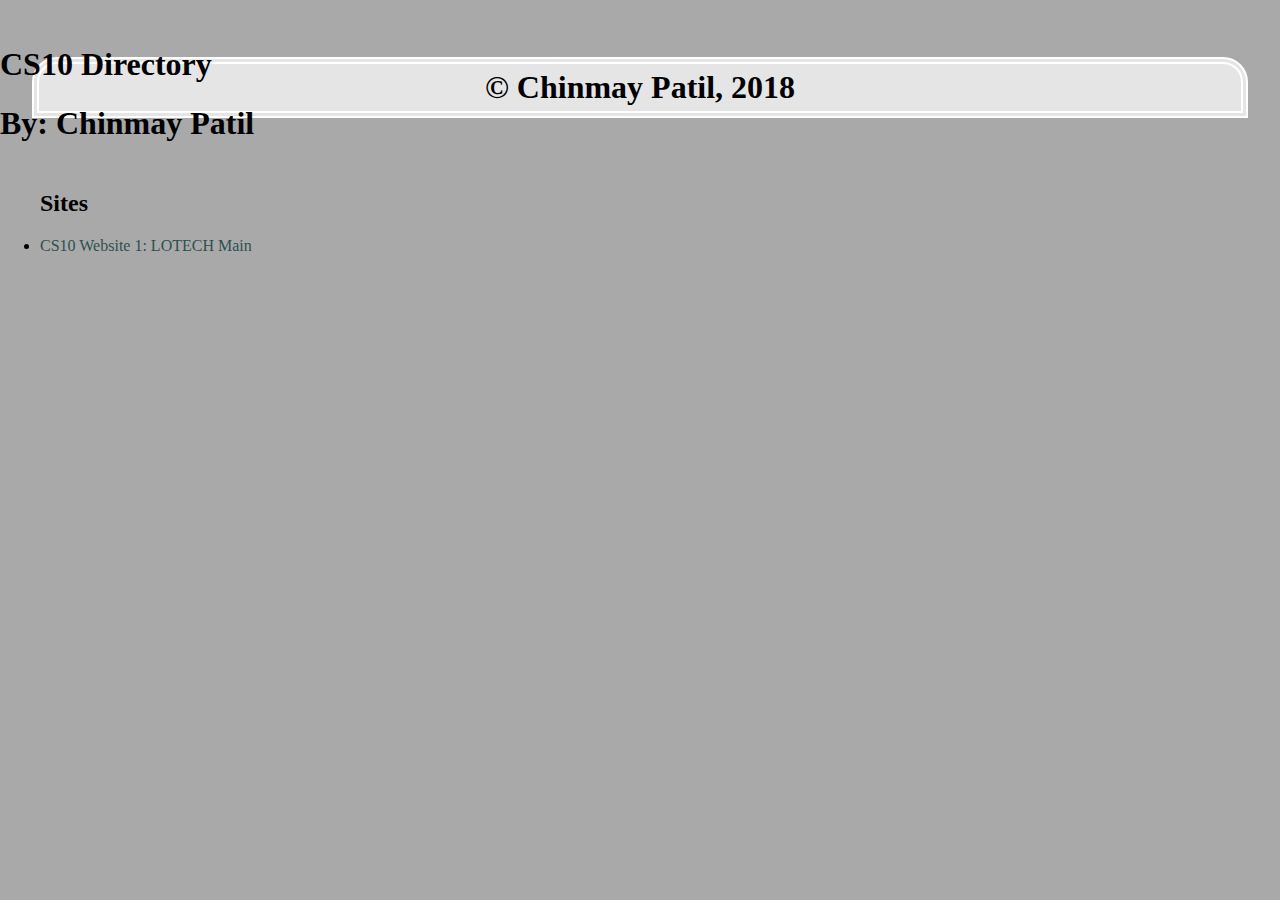
<file: index.html>
<!DOCTYPE html>
<html>
<head>
	<meta charset="utf-8">
	<!--<meta http-equiv="refresh" content="0.01">-->
	<title>CS10 Directory</title>
	<script type="text/javascript" src="live.js"></script>
	
	
	<meta property="og:locale" content="en">
	<meta property="og:type" content="article">
	<meta property="og:title" content="Diamond's Victory">
	<meta property="og:url" content="https://eso-hub.com">
	<meta property="og:description" content="Diamond's Victory is an armor set in the Elder Scrolls Online that can be obtained in Blackwood. It is part of the Blackwood DLC pack.">
	<meta property="og:site_name" content="ESO-HUB.com">
	<meta property="og:image" content="https://eso-hub.com/storage/icons/gear_breton_light_head_d.png">
	<meta property="og:image:secure_url" content="https://eso-hub.com/storage/icons/gear_breton_light_head_d.png">
	<meta name="twitter:title" content="Diamond's Victory">
	<meta name="twitter:image" content="https://eso-hub.com/storage/icons/gear_breton_light_head_d.png">
	<meta name="twitter:description" content="Diamond's Victory is an armor set in the Elder Scrolls Online that can be obtained in Blackwood. It is part of the Blackwood DLC pack.">
	
	
	
	<link rel="stylesheet" type="text/css" href="web1/css/index.css">
</head>
<body id="root" style="overflow-x: hidden;">
	<div id="header">
		<!-- Nothing Here -->
	</div>

	<div id="body">
		
		<div id="title">
			<h1>CS10 Directory</h1>
			<h1>By: Chinmay Patil</h1>
		</div>

		<div id="text">
			<ul>
				<h2><br>Sites<br></h2>
				<li><a href="web1">CS10 Website 1: LOTECH Main</a></li>
			</ul>
		</div>

	</div>


	<h1 class="txtinfo" style="margin: 2.5%">
		© Chinmay Patil, 2018
	</h1>

</body>
</html>
</file>
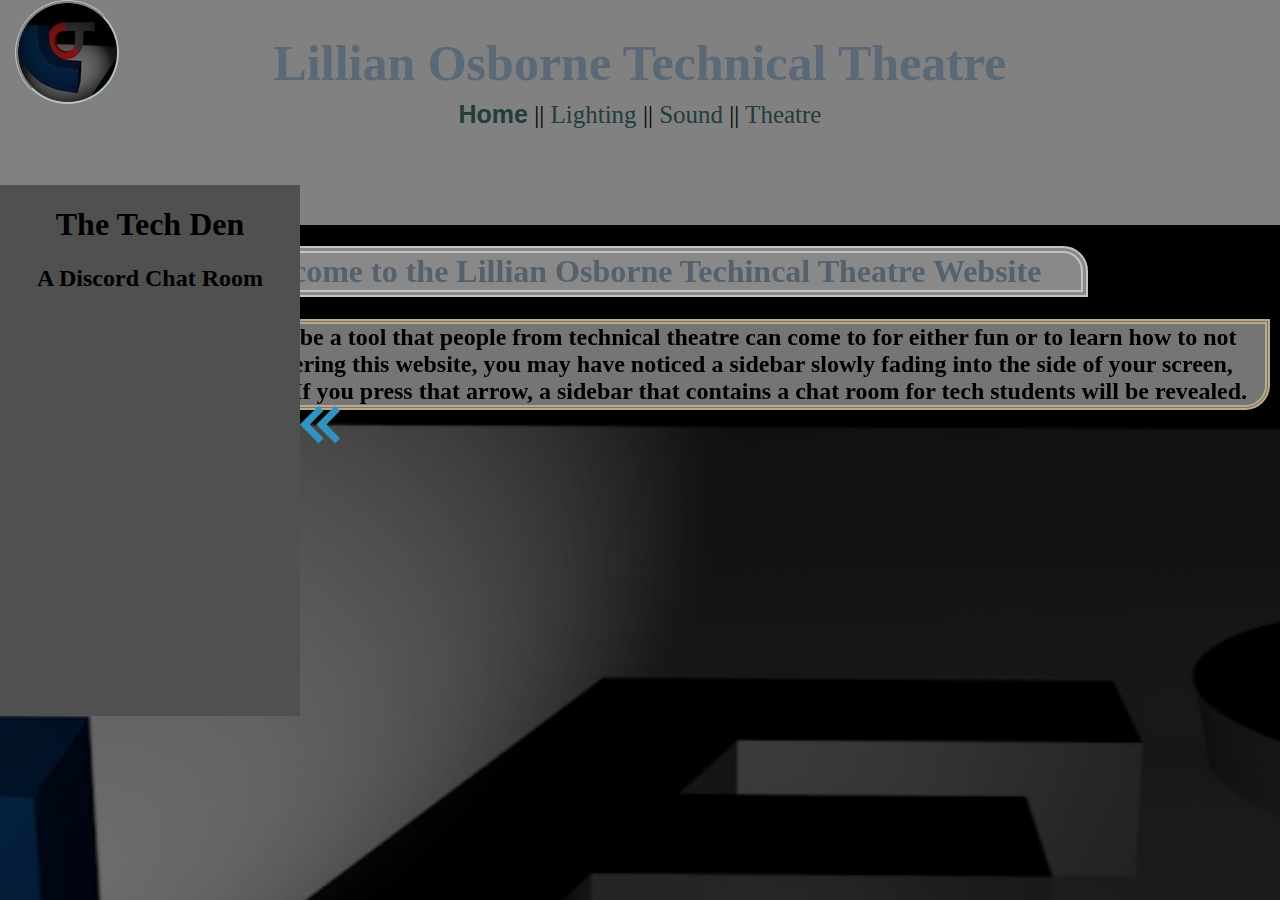
<file: web1/index.html>
<!DOCTYPE html>
<html>
	<head>
		
		<meta charset="utf-8">
		<title>CS10 Web1 : LOTech Main</title>

		<link rel="stylesheet" type="text/css" href="css/index.css">
		<link rel="stylesheet" type="text/css" href="css/indexani.css">

		<script type="text/javascript" src="js/functions/toggleden.js"></script>
		<script type="text/javascript" src="js/api/sleep.js"></script>
		<script type="text/javascript" src="js/api/jquery-1.11.3.min.js"></script>
		<script type="text/javascript" id="live"></script>

		<script type="text/javascript">
			htmledit = false;

			function tolight() {
				$('html').fadeOut(250)
				window.location = "lights"
			};

			function toSound() {
				$('html').fadeOut(250)
				window.location = "sound"
			};

			function toTheatre() {
				$('html').fadeOut(250)
				window.location = "https://osbornetheatre.com"
			};
		</script>

	</head>
	<body id="root">
		
		<div id="parallax">



			<!--
							  _   _                _           
							 | | | | ___  __ _  __| | ___ _ __ 
							 | |_| |/ _ \/ _` |/ _` |/ _ \ '__|
							 |  _  |  __/ (_| | (_| |  __/ |   
							 |_| |_|\___|\__,_|\__,_|\___|_|   
							                                   
			-->
			<div class="parallax-group" style="height: 25%">
				<div class="parallax-layer parallax-layer-base backgroundcolor" id="header">
					<div id="logo">
						<a href="#">
							<img src="media/logo.png" id="logoimg">
						</a>
					</div>

					<div id="navtitle">
						<h1 class="title">Lillian Osborne Technical Theatre</h1>
					</div>

					<nav id="headernav">
						<a href="#root"><b style="font-family: sans-serif;">Home</b></a>
						||
						<a href="#lighting">Lighting</a>
						||
						<a href="#sound">Sound</a>
						||
						<a onclick="toTheatre()">Theatre</a>
					</nav>
				</div>
			</div>
			

			
			<!-- Main Part -->
			<div class="parallax-group" style="height: 100%">
				<div class="parallax-layer parallax-layer-base" id="introtxt">
					<article>
						<h1 id="introtxttitle">Welcome to the Lillian Osborne Techincal Theatre Website</h1>
						<h2 id="introtxtinfo">This Website is meant to be a tool that people from technical theatre can come to for either fun or to learn how to not blow up stuff. While entering this website, you may have noticed a sidebar slowly fading into the side of your screen, leaving behind an arrow. If you press that arrow, a sidebar that contains a chat room for tech students will be revealed.</h2>
					</article>
				</div>

				<div class="parallax-layer parallax-layer-back" id="introback">
					<img src="media/lotech.jpg" class="backimg" style="position: absolute;">
				</div>
				
			</div>


			

			<div class="parallax-group" id="lighting" style="height: 100%">
				<div class="parallax-layer parallax-layer-fore" id='lightingtxt'>
					<article class="lightsound">
						<h1 id="lightingtxtinfo"> Click the Button below to be taken to the lighting site, where you can learn to hang lights, patch lights, operate lights, and not blow up lights.</h1>
						<a href="lights" class="transition">
							<div id="lightingtxtbutton" onmouseover="darken('lightingtxtbutton')" onmouseout="lighten('lightingtxtbutton')">
								<h2>To The Lighting Site</h2>
							</div>
						</a>
					</article>
					
				</div>
				<div class="parallax-layer parallax-layer-base" id="lightingback" style="z-index: -98">
					<img src="media/peprally.jpg" class="backimg" style='position: absolute;'>
				</div>
			</div>

			<div class="parallax-group" style="height: 100%" id="sound">
				<div class="parallax-layer parallax-layer-base" id='soundtxt'>
					<article class="lightsound">
						<h1 id="soundtxtinfo"> Click the Button below to be taken to the sound site, where you can learn to make mikes work, properly plug in sound cables, operate the sound board, and not blow up speakers.</h1>
						<a href="sound" class="transition">
							<div id="soundtxtbutton" onmouseover="darken('soundtxtbutton')" onmouseout="lighten('soundtxtbutton')">
								<h2>To The Sound Site</h2>
							</div>
						</a>
					</article>
				</div>
				<div class="parallax-layer parallax-layer-back" id="soundback" style="z-index: -99">
					<img src="media/mcbeth.jpg" class="backimg" style="position: absolute;">
				</div>
			</div>
			

			<div class="parallax-group" style="height: 15%" id="footer">
				<div class="parallax-base">
					<footer>
						<h1 class="txtinfo" style="margin-top: 17.5%">
							© Chinmay Patil, Lillian Osborne Technical Theatre, 2018
						</h1>
					</footer>
				</div>
			</div>



		</div>


		<div id="sidebar">
			<div id="techden" style="animation-name: hide; animation-duration: 3s;">

				<h1>The Tech Den</h1>
				<h2>A Discord Chat Room</h2>

				<iframe src="https://titanembeds.com/embed/453048311323164673" height="400" width="300" frameborder="0">
					
				</iframe>

				<img src="media/arrow.png" id="imgden" onclick="showDen()"
					style="animation-name: hideimg; animation-duration: 3s;">
			</div>
		</div>

	</body>

	<script type="text/javascript">
		function darken(element) {
			document.getElementById(element).setAttribute('style', 'animation-name: darken;')
		}

		function lighten(element) {
			document.getElementById(element).setAttribute('style', 'animation-name: lighten;')
		}


		if (htmledit === true) {
			document.getElementById('live').setAttribute('src', 'js/api/live.js')
			document.getElementById('sidebar').remove()
		}

		// if user is on a phone, tell them its not meant to be used on a phone (easier to do then media queries)
		var isMobile = /iPhone|iPod|Android/i.test(navigator.userAgent);
		if (isMobile) {
		  console.log("mobile")
		  alert("This website is not made to be used on a phone.")
		}


		
		$(document).on('click', 'a[href^="#"]', function (event) {
			event.preventDefault();

			$('html, #parallax').animate({
				scrollTop: $($.attr(this, 'href')).offset().top
			}, 1000);
		})

	</script>

	<script type="text/javascript">
		$(document).ready(function() {
		    $("body").css("display", "none");
		 	$("body").css("background-color", "black")
		    $("body").fadeIn(1000);
		    $("a.transition").click(function(event){
		        event.preventDefault();
		        $("body").css("background-color", "black")
		        linkLocation = this.href;
		        $("body").fadeOut(500, redirectPage);      
		    });
		         
		    function redirectPage() {
		        window.location = linkLocation;
		    }

		    setTimeout(function() {
			    $("body").css("background-color", "darkgray")
			}, (1000));
		});
	</script>


</html>
</file>
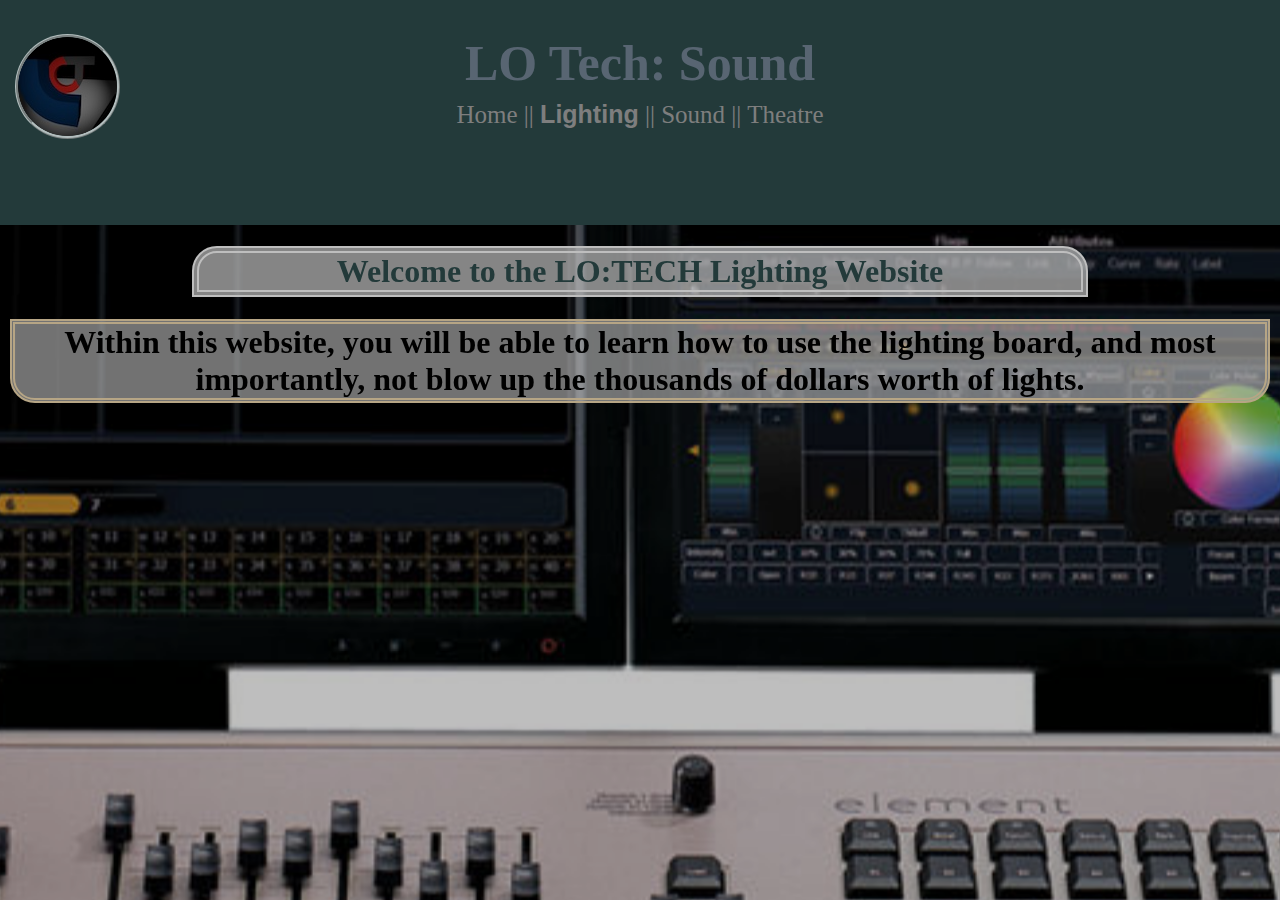
<file: web1/lights/index.html>
<!DOCTYPE html>
<html>
	<head>
		
		<meta charset="utf-8">
		<title>CS10 Web1 : LOTech Sound</title>

		<link rel="stylesheet" type="text/css" href="../css/lightsound.css">
		<link rel="stylesheet" type="text/css" href="../css/indexani.css">

		<script type="text/javascript" src="../js/functions/toggleden.js"></script>
		<script type="text/javascript" src="../js/api/sleep.js"></script>
		<script type="text/javascript" src="../js/api/jquery-1.11.3.min.js"></script>
		<script type="text/javascript" id="live"></script>

		<script type="text/javascript">
			htmledit = false;

			function tolight() {

			};

			function toHome() {
				$('html').fadeOut(250)
				sleep(250)
				window.location = "../"
			};


			function toTheatre() {
				$('html').fadeOut(250)
				window.location = "https://osbornetheatre.com"
			};
		</script>

	</head>
	<body id="root" style="background-color: darkslategray">
		
		<div id="parallax">



			<!--
							  _   _                _           
							 | | | | ___  __ _  __| | ___ _ __ 
							 | |_| |/ _ \/ _` |/ _` |/ _ \ '__|
							 |  _  |  __/ (_| | (_| |  __/ |   
							 |_| |_|\___|\__,_|\__,_|\___|_|   
							                                   
			-->
			<div class="parallax-group" style="height: 25%">
				<div class="parallax-base backgroundcolor" id="header" style="background-color: darkslategray">
					<header>
						<div id="logo">
							<a href="../" class="transition">
								<img src="../media/logo.png" id="logoimg">
							</a>
						</div>

						<div id="navtitle">
							<h1 class="title">LO Tech: Sound</h1>
						</div>

						<nav id="headernav">
							<a href="../" class="transition">Home</a>
							||
							<a href="#root"><b style="font-family: sans-serif;">Lighting</b></a>
							||
							<a href="../sound" class="transition">Sound</a>
							||
							<a onclick="toTheatre()">Theatre</a>
						</nav>
					</header>
				</div>
			</div>
			

			
			<!-- Main Part -->				
				<!-- Introduction to the website -->
				<div class="parallax-group" id="part1" style="height: 75%;">
					<div class="parallax-back" style="z-index: -90;">
						<img src="../media/element.jpg" class="backimg">
					</div>

					<div class="parallax-base" id="introtxt">
						<article>
							<h1 id="introtxttitle">Welcome to the LO:TECH Lighting Website</h1>
							<h1 id="introtxtinfo">
								Within this website, you will be able to learn how to use the lighting board, and most importantly, not blow up the thousands of dollars worth of lights.
							</h1>
						</article>
					</div>
				</div>

				<!-- Basic Instructions for how to turn on board-->
				<div class="parallax-group" id="part2" style="height: 100%;">
					<div class="parallax-base" style="z-index: -50">
						<img src="../media/power.jpg" class="backimg">
					</div>

					<div class="parallax-fore">
						<article>
							<h1 class="txtinfo">
								<u>How to Turn on the Board<br></u>
								<ol>
									<li>Press the button</li>
									<li>Don't touch anything</li>
									<li>Initilise the board (Refer to the next set of instructions)</li>
								</ol>
								<u>How to Turn off the board<br></u>
								<ol>
									<li>Turn off all lights ( [1][Thru][2][1][1][Out][Enter] )</li>
									<li>Save show</li>
									<li>In the menu, select "Power off system"</li>
									<li>Make sure all lights are off, if they are press ok.</li>
								</ol>
							</h1>
						</article>
					</div>
				</div>

				<div class="parallax-group" id="part3" style="height: 100%">
					<div class="parallax-back" style="z-index: -89">
						<img src="../media/warmup.jpg" class="backimg">
					</div>

					<div class="parallax-fore">
						<article>
							<h1 class="txtinfo">
								<u>Initilizing: <b>DO NOT SKIP</b><br></u>
								If you skip this, there is a high chance you blow stuff up.
								<br>
								<ol>
									<li>Set all lights to warmup at 25%</li>
									<ul>
										<li>[1][Thru][2][1][1][At][2][5][Enter]</li>
									</ul>
									<br>
									<li>Open the house hang</li>
									<ol>
										<li>Select Everything</li>
										<li>Press Ok</li>
									</ol>
									<br>
									<li>Save a new show file inside a new folder <b><u>IMMEDIATELY</u></b></li>
								</ol>
							</h1>
						</article>
					</div>
				</div>

				<div class="parallax-group" id="part4" style="height: 100%">
					<div class="parallax-base">
						<img src="../media/lights.jpeg" class="backimg">
					</div>

					<div class="parallax-fore">
						<article>
							<h1 class="txtinfo" style="margin-top: 7.5%">
								<u>Lighting The Stage<br></u>
								The stage is devided into 10 zones, 5 front, 5 back, going from left to right.
								The lighting board has visual representations of channels, called tombstones.
								Tombstones are grouped together to represent one type of lighting.
								<ul>
									<li>The first group of 5 are LEDs, focused stage down, and originating from the left</li>
									<li>The second group of 5 are the same as above, but rather focused stage up.</li>
									<li>The third and fourth groups are the same as the above, but focused from the right.</li>
								</ul>
								To set levels on the channels, type the channel number, or click the tombstone, then press at, then type your target intensity.
								Some other parameters you can use are as follow.
								<ul>
									<li>[Thru] - Selects a range of channels (EX: [1][Thru][5][At][5][0][Enter])</li>
									<li>[+] - Adds a channel to the selected channels (EX: [1][+][5][At][5][0][Enter])</li>
									<li>[Out] - Sets the intensity to zero (EX: [1][Thru][2][1][1][Out][Enter])</li>
									<li>[Full] - Oposite of Out</li>
									<li>[Sneak] - Makes the channels fade to the selected levels (EX: [1][At][5][0][Sneak]</li>
								</ul>
							</h1>
						</article>
					</div>
					
				</div>



			<div class="parallax-group" style="height: 15%" id="footer">
				<div class="parallax-base">
					<footer>
						<h1 class="txtinfo" style="margin: 2.5%">
							© Chinmay Patil, Lillian Osborne Technical Theatre, 2018
						</h1>
					</footer>
				</div>
			</div>




	</body>




<!-- SCRIPTS THAT LOAD AFTER EVERYTHING ELSE -->


	<script type="text/javascript">
		function darken(element) {
			document.getElementById(element).setAttribute('style', 'animation-name: darken;')
		}

		function lighten(element) {
			document.getElementById(element).setAttribute('style', 'animation-name: lighten;')
		}


		if (htmledit === true) {
			document.getElementById('live').setAttribute('src', 'js/api/live.js')
		}

		// if user is on a phone, tell them its not meant to be used on a phone (easier to do then media queries)
		var isMobile = /iPhone|iPod|Android/i.test(navigator.userAgent);
		if (isMobile) {
		  console.log("mobile")
		  alert("This website is not made to be used on a phone.")
		}


		// change all a hrefs to smooth scrolls
		$(document).on('click', 'a[href^="#"]', function (event) {
			event.preventDefault();

			$('html, #parallax').animate({
				scrollTop: $($.attr(this, 'href')).offset().top
			}, 1000);
		})

	</script>

	<script type="text/javascript">

		// on load, make the color black, then fade in
		$(document).ready(function() {
		    $("body").css("display", "none");
		 	$("body").css("background-color", "black")
		    $("body").fadeIn(1000); // fade in for 1 second
		 
		 	//if an a href with a class of transition is pressed, fade to black then switch to the target website
		    $("a.transition").click(function(event){
		        event.preventDefault();
		        $("body").css("background-color", "black")
		        linkLocation = this.href;
		        $("body").fadeOut(500, redirectPage);      
		    });
		         
		    function redirectPage() {
		        window.location = linkLocation;
		    }
		    // change background image to grill.jpg after 1 second
		    setTimeout(function() {
			    $("body").css("background-color", "darkslategray")
			}, (1000));
		});
	</script>

</html>
</file>
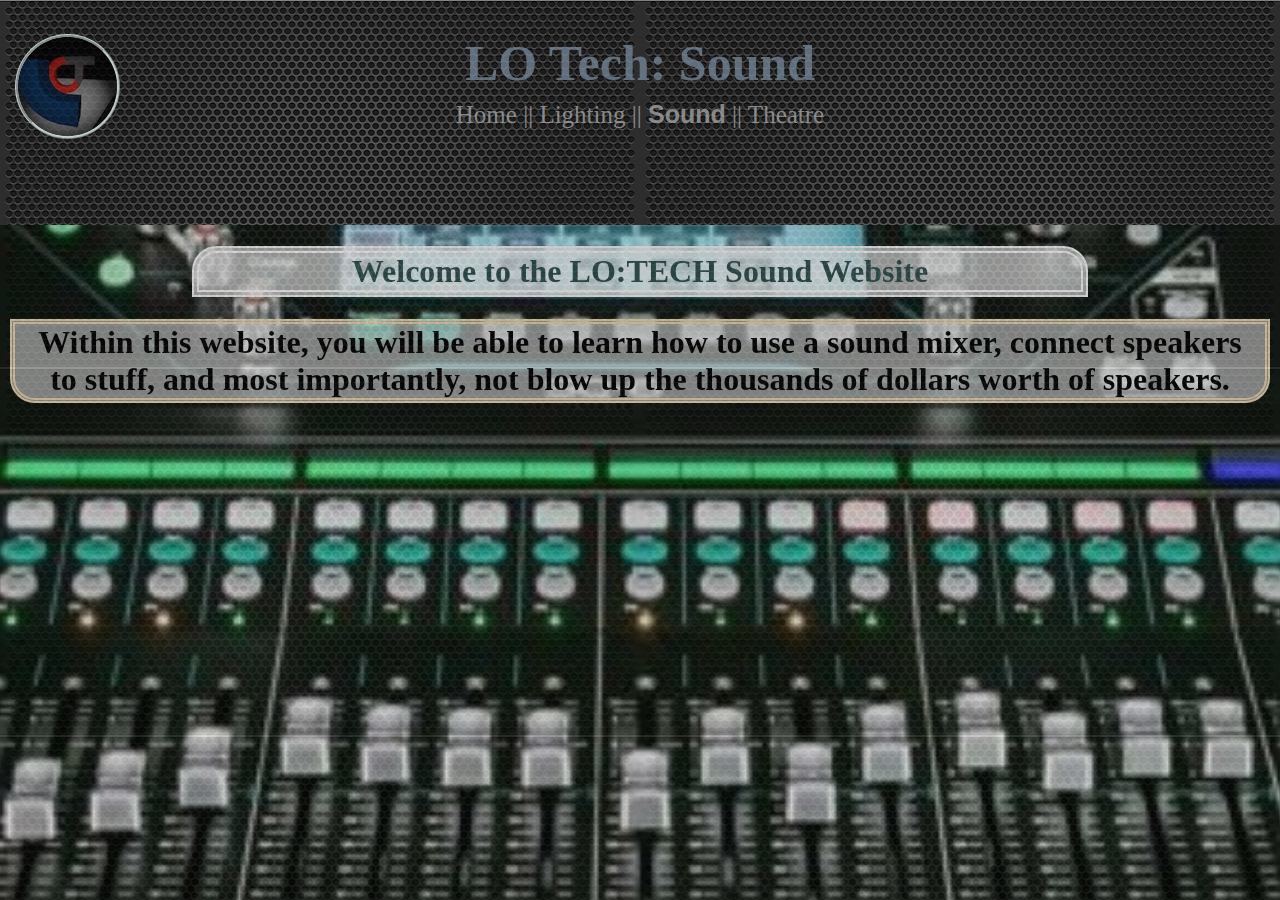
<file: web1/sound/index.html>
<!DOCTYPE html>
<html>
	<head>
		
		<meta charset="utf-8">
		<title>CS10 Web1 : LOTech Sound</title>

		<link rel="stylesheet" type="text/css" href="../css/lightsound.css">
		<link rel="stylesheet" type="text/css" href="../css/indexani.css">

		<script type="text/javascript" src="../js/functions/toggleden.js"></script>
		<script type="text/javascript" src="../js/api/sleep.js"></script>
		<script type="text/javascript" src="../js/api/jquery-1.11.3.min.js"></script>
		<script type="text/javascript" id="live"></script>

		<script type="text/javascript">
			htmledit = false;

			function tolight() {

			};

			function toHome() {
				$('html').fadeOut(250)
				sleep(250)
				window.location = "../"
			};


			function toTheatre() {
				$('html').fadeOut(250)
				window.location = "https://osbornetheatre.com"
			};
		</script>

	</head>
	<body id="root" style="background-image: url(../media/grill.jpg);">
		
		<div id="parallax">



			<!--
							  _   _                _           
							 | | | | ___  __ _  __| | ___ _ __ 
							 | |_| |/ _ \/ _` |/ _` |/ _ \ '__|
							 |  _  |  __/ (_| | (_| |  __/ |   
							 |_| |_|\___|\__,_|\__,_|\___|_|   
							                                   
			-->
			<div class="parallax-group" style="height: 25%">
				<div class="parallax-base backgroundcolor" id="header" style="background-image: url(../media/grill.jpg)">
					<header>
						<div id="logo">
							<a href="../" class="transition">
								<img src="../media/logo.png" id="logoimg">
							</a>
						</div>

						<div id="navtitle">
							<h1 class="title">LO Tech: Sound</h1>
						</div>

						<nav id="headernav">
							<a href="../" class="transition">Home</a>
							||
							<a href="../lights" class="transition">Lighting</a>
							||
							<a href="#root"><b style="font-family: sans-serif;">Sound</b></a>
							||
							<a onclick="toTheatre()">Theatre</a>
						</nav>
					</header>
				</div>
			</div>
			

			
			<!-- Main Part -->				
				<!-- Introduction to the website -->
				<div class="parallax-group" id="part1" style="height: 75%;">
					<div class="parallax-back" style="z-index: -90;">
						<img src="../media/sq6.jpg" class="backimg">
					</div>

					<div class="parallax-base" id="introtxt">
						<article>
							<h1 id="introtxttitle">Welcome to the LO:TECH Sound Website</h1>
							<h1 id="introtxtinfo">
								Within this website, you will be able to learn how to use a sound mixer, connect speakers to stuff, and most importantly, not blow up the thousands of dollars worth of speakers.
							</h1>
						</article>
					</div>
				</div>

				<!-- Basic Instructions for how to plug in speakers -->
				<div class="parallax-group" id="part2" style="height: 100%;">
					<div class="parallax-base" style="z-index: -50">
						<img src="../media/backspeakers.jpg" class="backimg">
					</div>

					<div class="parallax-fore">
						<article>
							<h1 class="txtinfo">
								<u>How to connect speakers to the board<br></u>
								<ol>
									<li>Find a XLR Cable or a 1/4" cable</li>
									<li>Make sure the channel you want to plug into is turned down on the board</li>
									<li>Plug the XLR or 1/4" cable into the board</li>
									<li>Plug the other end into the speakers input</li>
									<li>To daisy chain speakers, connect the output of the master to the input of the slave</li>
									<li>Turn on the speaker before you raise the volume on the board<br></li>
								</ol>
								The tutorial specified above also applies to connecting mics and other inputs to the board
							</h1>
						</article>
					</div>
				</div>

				<div class="parallax-group" id="part3" style="height: 100%">
					<div class="parallax-back" style="z-index: -89">
						<img src="../media/mcbeth.jpg" class="backimg">
					</div>

					<div class="parallax-fore">
						<article>
							<h1 class="txtinfo">
								<u>How to connect Mics to the soundboard in the theatre</u>

								In the theatre, we cant just run a cable up so we have to use something known as a Digital Snake.

								<ol>
									<li>Connect the xlr to the mic</li>
									<li>Connect the other end to the D-Snake</li>
									<li>Bind the D-Snake input to a channel on the sound board.</li>
								</ol>
							</h1>
						</article>
					</div>
				</div>



			<div class="parallax-group" style="height: 15%" id="footer">
				<div class="parallax-base">
					<footer>
						<h1 class="txtinfo" style="margin-top: 17.5%">
							© Chinmay Patil, Lillian Osborne Technical Theatre, 2018
						</h1>
					</footer>
				</div>
			</div>




	</body>




<!-- SCRIPTS THAT LOAD AFTER EVERYTHING ELSE -->


	<script type="text/javascript">
		function darken(element) {
			document.getElementById(element).setAttribute('style', 'animation-name: darken;')
		}

		function lighten(element) {
			document.getElementById(element).setAttribute('style', 'animation-name: lighten;')
		}


		if (htmledit === true) {
			document.getElementById('live').setAttribute('src', 'js/api/live.js')
		}

		// if user is on a phone, tell them its not meant to be used on a phone (easier to do then media queries)
		var isMobile = /iPhone|iPod|Android/i.test(navigator.userAgent);
		if (isMobile) {
		  console.log("mobile")
		  alert("This website is not made to be used on a phone.")
		}


		// change all a hrefs to smooth scrolls
		$(document).on('click', 'a[href^="#"]', function (event) {
			event.preventDefault();

			$('html, #parallax').animate({
				scrollTop: $($.attr(this, 'href')).offset().top
			}, 1000);
		})

	</script>

	<script type="text/javascript">

		// on load, make the color black, then fade in
		$(document).ready(function() {
		    $("body").css("display", "none");
		 	$("body").css("background-color", "black")
		    $("body").fadeIn(1000); // fade in for 1 second
		 
		 	//if an a href with a class of transition is pressed, fade to black then switch to the target website
		    $("a.transition").click(function(event){
		        event.preventDefault();
		        $("body").css("background-color", "black")
		        linkLocation = this.href;
		        $("body").fadeOut(500, redirectPage);      
		    });
		         
		    function redirectPage() {
		        window.location = linkLocation;
		    }
		    // change background image to grill.jpg after 1 second
		    setTimeout(function() {
			    $("body").css("background-image", "url(../media/grill.jpg)")
			}, (1000));
		});
	</script>

</html>
</file>
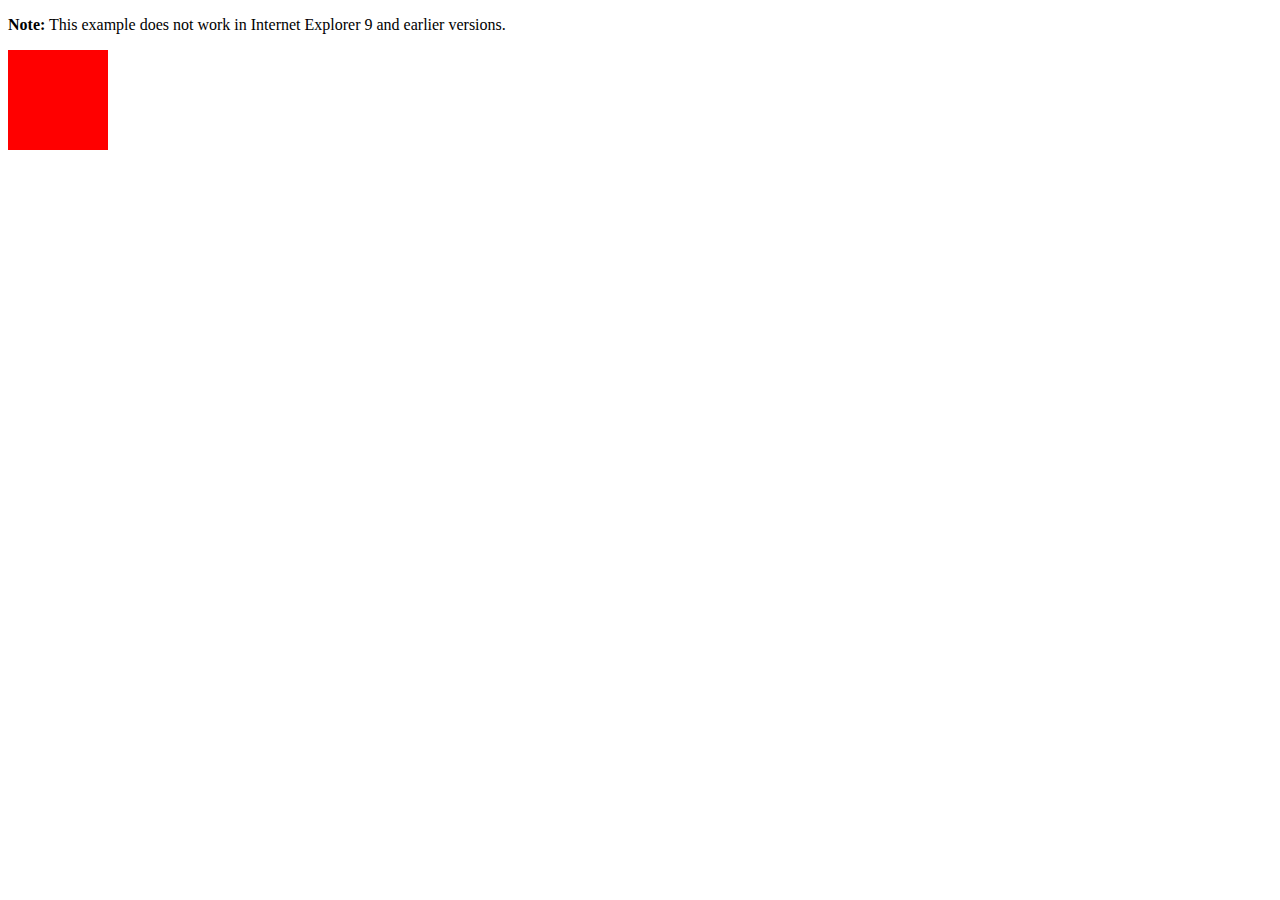
<file: web1/untitled.html>
<!DOCTYPE html>
<html>
<head>
<style> 
div {
    width: 100px;
    height: 100px;
    background-color: red;
    position: relative;
}

/* Safari 4.0 - 8.0 */
@-webkit-keyframes myfirst {
    0%   {background-color:red; left:0px; top:0px;}
    25%  {background-color:yellow; left:200px; top:0px;}
    50%  {background-color:blue; left:200px; top:200px;}
    75%  {background-color:green; left:0px; top:200px;}
    100% {background-color:red; left:0px; top:0px;}
}

/* Standard syntax */
@keyframes myfirst {
    0%   {background-color:red; left:0px; top:0px;}
    25%  {background-color:yellow; left:200px; top:0px;}
    50%  {background-color:blue; left:200px; top:200px;}
    75%  {background-color:green; left:0px; top:200px;}
    100% {background-color:red; left:0px; top:0px;}
}
</style>
</head>
<body>

<p><b>Note:</b> This example does not work in Internet Explorer 9 and earlier versions.</p>

<div id="sda" onclick="document.getElementById('sda').style.animation = 'myfirst 5s linear 2s infinite'"></div>

</body>
</html>
</file>
<file: web1/css/index.css>
#techden {
    position: fixed;
    /* top: 15%; */
    /* margin-top: -50%; */
    /* top: 50%; */
    animation-duration: 1s;
    animation-fill-mode: forwards;
    background-color: dimgray;
    text-align: center;
    left: 0px;
    top: 50%;
    transform: translateY(-50%);
}

#imgden {
    position: absolute;
    right: -45px;
    height: 50px;
    width: 50px;
    bottom: 50%;
    transform: rotate(180deg);
    animation-duration: 1s;
    animation-fill-mode: forwards;
}

.title {
    height: 100%;
    width:  100%;
    text-align:  center;
    color: lightslategray;
    font-family:  cursive;
    font-size:  50px;
}

.content {
    /* background-color: rgba(0, 255, 255, 0.8); */
    width: 80%;
    margin-left:  auto;
    margin-right:  auto;
    padding-left: 10px;
    padding-right:  10px;
    /* padding-top: 10px; */
    /* padding-bottom:  10px; */
    /* border: crimson; */
    /* border-style: ridge; */
    /* border-radius: 15px; */
    /* margin-top: 25px; */
}

#headernav {text-align:  center;font-size: 25px;font-family: fantasy;margin-top:  -25px;}

a {
    text-decoration:  none;
    color: darkslategray;
}


div#logo {
    position:  absolute;
    margin-left: 15px;
}

#logoimg {
    border-radius: 100%;
    border: azure;
    border-style:  ridge;
}

div#header {
    padding-bottom: 25px;
}

div#body {
    height: 75%;
    width: 100%;
    /*background-image: url('../media/lotech.jpg');*/
    position:  absolute;
    left: 0;
}



#parallax {
  perspective: 1px;
  height: 100vh;
  overflow-x: hidden;
  overflow-y: auto;
}
.parallax-layer {
  position: absolute;
  top: 0;
  right: 0;
  bottom: 0;
  left: 0;
}
.parallax-layer-base {
  transform: translateZ(0);
}
.parallax-layer-back {
  transform: translateZ(-1px) scale(2);
}

.parallax-layer-fore {
    transform: translateZ(0.5px) scale(.5);
    z-index: 100

}

.parallax-group {
    position: relative;
    height: 100vh;
}

#header {
    /*height: 13%;*/
    /*background-color: aquamarine;*/
}

#introtxt {
    text-align: center;
    color: slategrey;
}

#introtxttitle {
    border: white;
    background-color: rgba(255, 255, 255, 0.7);
    border-top-left-radius:  25px;
    border-top-right-radius: 25px;
    margin-left: 15%;
    margin-right: 15%;
    border-style: double;
    border-width: 7px;
    /*border-bottom-width: 0px;*/
}

#introtxtinfo {
    margin-right: 10px;
    margin-left: 10px;
    /* margin-top:  0px; */
    /* margin-bottom: 0px; */
    padding-left: 10px;
    padding-right:  10px;
    border: wheat;
    border-bottom-left-radius: 25px;
    border-bottom-right-radius:  25px;
    color:  black;
    background-color: rgba(255, 255, 255, 0.6);
    border-style: double;
    border-width: 5px;
    /*border-top-width: 0px;*/
}

#introback {
    z-index: -99
}

.backimg {
    width: 105%;
    left: -2.5%;
    right: -2.5%;
    height: 100%;
    object-fit: cover;

}

.backgroundcolor {
    background-color: darkgrey;
}

#lightingtxtinfo {
    border: white;
    background-color: rgba(255, 255, 255, 0.7);
    border-top-left-radius:  25px;
    border-top-right-radius: 25px;
    margin-left: 15%;
    margin-right: 15%;
    border-style: double;
    border-width: 7px;
    text-align: center;
    padding: 5px
}

#lightingtxtbutton {
    border: wheat;
    background-color: rgba(150,150,150,0.6);
    border-style: double;
    /* margin: auto; */
    left:  0px;
    position:  absolute;
    margin-left:  auto;
    right: 0px;
    margin-left: 35%;
    margin-right: 35%;
    text-align: center;
    color: wheat;
    animation-duration: 0.5s;
    animation-fill-mode: forwards;
}

#soundtxtinfo {
    border: white;
    background-color: rgba(255, 255, 255, 0.7);
    border-top-left-radius:  25px;
    border-top-right-radius: 25px;
    margin-left: 15%;
    margin-right: 15%;
    border-style: double;
    border-width: 7px;
    text-align: center;
    padding: 5px
}

#soundtxtbutton {
    border: wheat;
    background-color: rgba(150,150,150,0.6);
    border-style: double;
    /* margin: auto; */
    left:  0px;
    position:  absolute;
    margin-left:  auto;
    right: 0px;
    margin-left: 35%;
    margin-right: 35%;
    text-align: center;
    color: wheat;
    animation-duration: 0.5s;
    animation-fill-mode: forwards;
}

.lightsound {
    margin-top: 15%
}

#root {
    margin: 0px;
    animation-duration: 1s;
    animation-fill-mode: forwards;
    background-color: darkgrey;
}

.txtinfo {
    border: white;
    background-color: rgba(255, 255, 255, 0.7);
    border-top-left-radius:  25px;
    border-top-right-radius: 25px;
    margin-left: 15%;
    margin-right: 15%;
    border-style: double;
    border-width: 7px;
    text-align: center;
    padding: 5px
}
</file>
<file: web1/css/indexani.css>
/* Safari 4.0 - 8.0 */
@-webkit-keyframes hide {
  	from {left: 0px}
  	to {left: -300px}
}

/* Standard syntax */
@keyframes hide {
    from {left: 0px}
  	to {left: -300px}
}

@-webkit-keyframes show {
  	from {left: -300px}
  	to {left: 0px}
}

/* Standard syntax */
@keyframes show {
    from {left: -300px}
  	to {left: 0px}
}

@-webkit-keyframes hideimg {
  	from {transform: scaleX(-1);}
  	to {transform: scaleX(1);}
}

/* Standard syntax */
@keyframes hideimg {
    from {transform: scaleX(-1);}
  	to {transform: scaleX(1);}
}

@-webkit-keyframes showimg {
  	from {transform: scaleX(1)}
  	to {transform: scaleX(-1)}
}

/* Standard syntax */
@keyframes showimg {
    from {transform: scaleX(1)}
  	to {transform: scaleX(-1)}
}


@keyframes darken {
  from {background-color: rgba(150,150,150,0.6);}
  to {background-color: rgba(100,100,100,0.9);}
}

@keyframes lighten {
  from {background-color: rgba(100,100,100,0.9);}
  to {background-color: rgba(150,150,150,0.6);}
}
</file>
<file: web1/css/lightsound.css>
#techden {
    position: fixed;
    /* top: 15%; */
    /* margin-top: -50%; */
    /* top: 50%; */
    animation-duration: 1s;
    animation-fill-mode: forwards;
    background-color: dimgray;
    text-align: center;
    left: 0px;
    top: 50%;
    transform: translateY(-50%);
}

#imgden {
    position: absolute;
    right: -45px;
    height: 50px;
    width: 50px;
    bottom: 50%;
    transform: rotate(180deg);
    animation-duration: 1s;
    animation-fill-mode: forwards;
}

.title {
    height: 100%;
    width:  100%;
    text-align:  center;
    color: lightslategray;
    font-family:  cursive;
    font-size:  50px;
}

.content {
    /* background-color: rgba(0, 255, 255, 0.8); */
    width: 80%;
    margin-left:  auto;
    margin-right:  auto;
    padding-left: 10px;
    padding-right:  10px;
    /* padding-top: 10px; */
    /* padding-bottom:  10px; */
    /* border: crimson; */
    /* border-style: ridge; */
    /* border-radius: 15px; */
    /* margin-top: 25px; */
}

#headernav {text-align:  center;font-size: 25px;font-family: fantasy;margin-top:  -25px; color: darkgray;}

a {
    text-decoration:  none;
    color: darkgray;
}


div#logo {
    position:  absolute;
    margin-left: 15px;
}

#logoimg {
    border-radius: 100%;
    border: azure;
    border-style:  ridge;
}

div#header {
    padding-bottom: 25px;
}

div#body {
    height: 75%;
    width: 100%;
    /*background-image: url('../media/lotech.jpg');*/
    position:  absolute;
    left: 0;
}



#parallax {
  perspective: 1px;
  height: 100vh;
  overflow-x: hidden;
  overflow-y: auto;
}

.parallax-base {
  position: absolute;
  top: 0;
  right: 0;
  bottom: 0;
  left: 0;
  transform: translateZ(0);
}
.parallax-back {
  position: absolute;
  top: 0;
  right: 0;
  bottom: 0;
  left: 0;
  transform: translateZ(-1px) scale(2);
}

.parallax-fore {
    position: absolute;
    top: 0;
    right: 0;
    bottom: 0;
    left: 0;
    transform: translateZ(0.5px) scale(.5);
    z-index: 100

}

.parallax-group {
    position: relative;
    height: 100vh;
}

#header {
    /*height: 13%;*/
    /*background-color: aquamarine;*/
}

#introtxt {
    text-align: center;
    color: darkslategray;
}

#introtxttitle {
    border: white;
    background-color: rgba(255, 255, 255, 0.7);
    border-top-left-radius:  25px;
    border-top-right-radius: 25px;
    margin-left: 15%;
    margin-right: 15%;
    border-style: double;
    border-width: 7px;
    /*border-bottom-width: 0px;*/
}

#introtxtinfo {
    margin-right: 10px;
    margin-left: 10px;
    /* margin-top:  0px; */
    /* margin-bottom: 0px; */
    padding-left: 10px;
    padding-right:  10px;
    border: wheat;
    border-bottom-left-radius: 25px;
    border-bottom-right-radius:  25px;
    color:  black;
    background-color: rgba(255, 255, 255, 0.6);
    border-style: double;
    border-width: 5px;
    /*border-top-width: 0px;*/
}

#introback {
    z-index: -99
}

.backimg {
    width: 105%;
    left: -2.5%;
    right: -2.5%;
    height: 100%;
    object-fit: cover;
    position: absolute;

}

.backgroundcolor {
    background-color: darkgrey;
}

.txtinfo {
    border: white;
    background-color: rgba(255, 255, 255, 0.7);
    border-top-left-radius:  25px;
    border-top-right-radius: 25px;
    margin-left: 7.5%;
    margin-right: 7.5%;
    margin-top: 15%;
    border-style: double;
    border-width: 7px;
    text-align: center;
    padding: 5px
}


#lightingtxtbutton {
    border: wheat;
    background-color: rgba(150,150,150,0.6);
    border-style: double;
    /* margin: auto; */
    left:  0px;
    position:  absolute;
    margin-left:  auto;
    right: 0px;
    margin-left: 35%;
    margin-right: 35%;
    text-align: center;
    color: wheat;
    animation-duration: 0.5s;
    animation-fill-mode: forwards;
}

#soundtxtinfo {
    border: white;
    background-color: rgba(255, 255, 255, 0.7);
    border-top-left-radius:  25px;
    border-top-right-radius: 25px;
    margin-left: 15%;
    margin-right: 15%;
    border-style: double;
    border-width: 7px;
    text-align: center;
    padding: 5px
}

#soundtxtbutton {
    border: wheat;
    background-color: rgba(150,150,150,0.6);
    border-style: double;
    /* margin: auto; */
    left:  0px;
    position:  absolute;
    margin-left:  auto;
    right: 0px;
    margin-left: 35%;
    margin-right: 35%;
    text-align: center;
    color: wheat;
    animation-duration: 0.5s;
    animation-fill-mode: forwards;
}

.lightsound {
    margin-top: 15%
}

#root {
    margin: 0px;
    animation-duration: 1s;
    animation-fill-mode: forwards;
}
</file>
